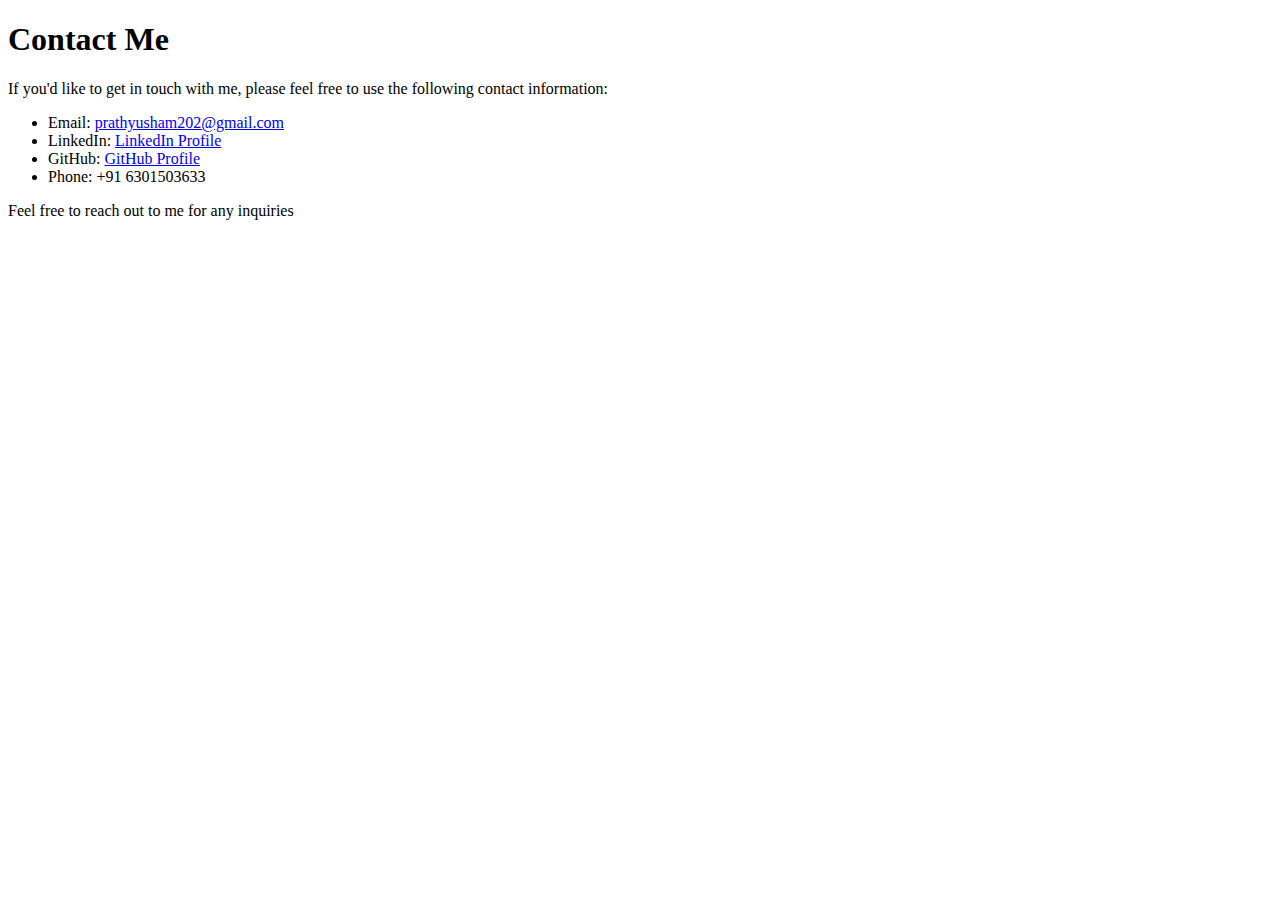
<file: contact.html>
<!DOCTYPE html>
<html lang="en">
<head>
    <meta charset="UTF-8">
    <meta http-equiv="X-UA-Compatible" content="IE=edge">
    <meta name="viewport" content="width=device-width, initial-scale=1.0">
    <title>Contact Me | My Portfolio</title>
    
</head>
<body>
    
    
    <div class="container">
        <div class="main">
            <div class="contact">
                <h1>Contact Me</h1>
                <p>If you'd like to get in touch with me, please feel free to use the following contact information:</p>
                
                <ul>
                    <li>Email: <a href="mailto:prathyusham202@gmail.com">prathyusham202@gmail.com</a></li>
                    <li>LinkedIn: <a href="https://www.linkedin.com/in/m-prathyusha12" target="_blank">LinkedIn Profile</a></li>
                    <li>GitHub: <a href="https://github.com/maddalaprathyusha" target="_blank">GitHub Profile</a></li>
                    <li>Phone: +91 6301503633</li>
                </ul>

                <p>Feel free to reach out to me for any inquiries</p>
            </div>
        </div>
    </div>

</body>
</html>
</file>
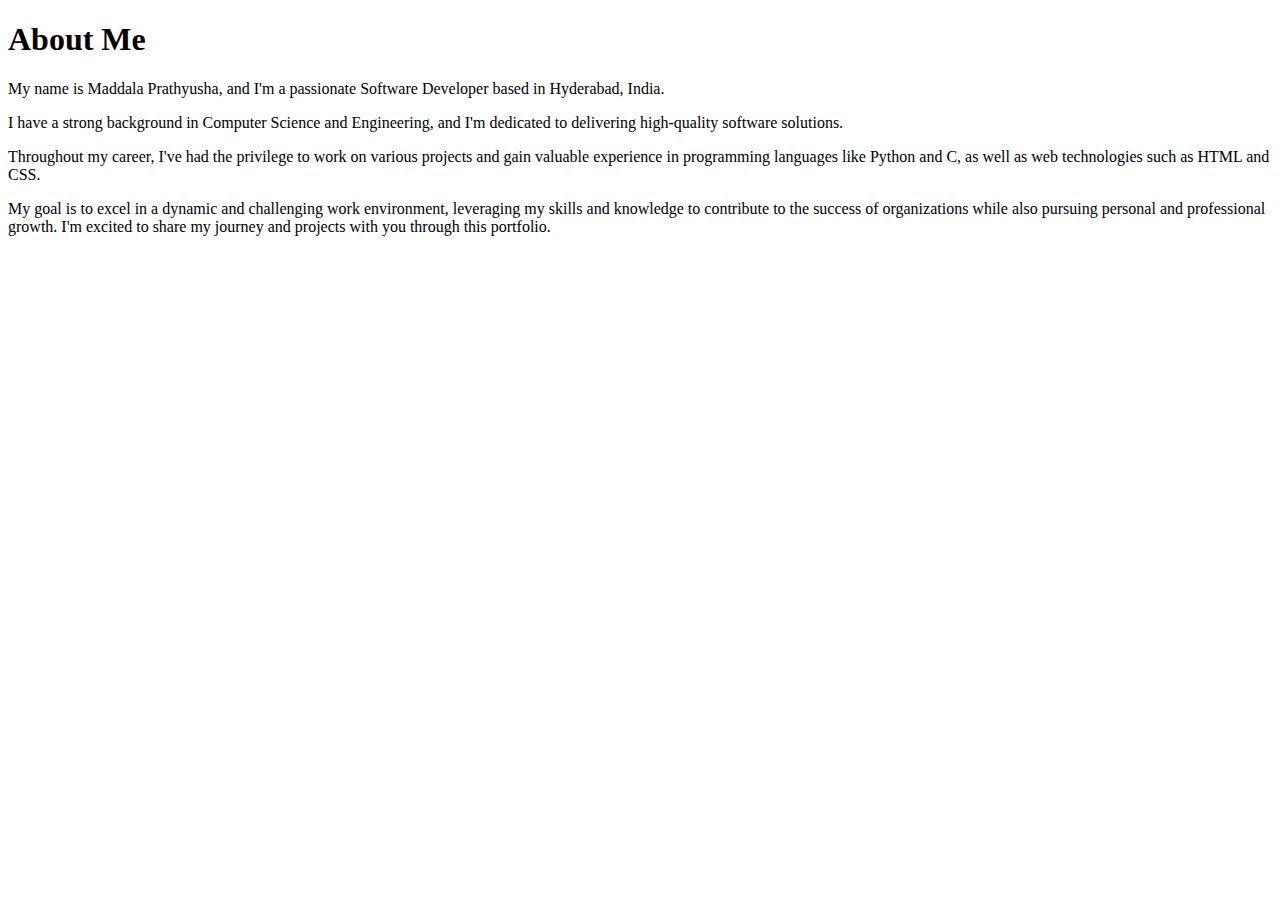
<file: intro.html>
<!DOCTYPE html>
<html lang="en">
<head>
    <meta charset="UTF-8">
    <meta http-equiv="X-UA-Compatible" content="IE=edge">
    <meta name="viewport" content="width=device-width, initial-scale=1.0">
    <title>Introduction | My Portfolio</title>
    <!-- Include any necessary CSS files or stylesheets here -->
</head>
<body>
    <!-- Include your navigation bar or sidebar here, if applicable -->
    
    <div class="container">
        <div class="main">
            <div class="intro">
                <h1>About Me</h1>
                <p> My name is Maddala Prathyusha, and I'm a passionate Software Developer based in Hyderabad, India.</p>
                <p>I have a strong background in Computer Science and Engineering, and I'm dedicated to delivering high-quality software solutions.</p>
                <p>Throughout my career, I've had the privilege to work on various projects and gain valuable experience in programming languages like Python and C, as well as web technologies such as HTML and CSS.</p>
                <p>My goal is to excel in a dynamic and challenging work environment, leveraging my skills and knowledge to contribute to the success of organizations while also pursuing personal and professional growth. I'm excited to share my journey and projects with you through this portfolio.</p>
            </div>
            
        </div>
       
    </div>

    <!-- Include your footer or contact information, if applicable -->

    <!-- Include any necessary JavaScript scripts here -->
</body>
</html>
</file>
